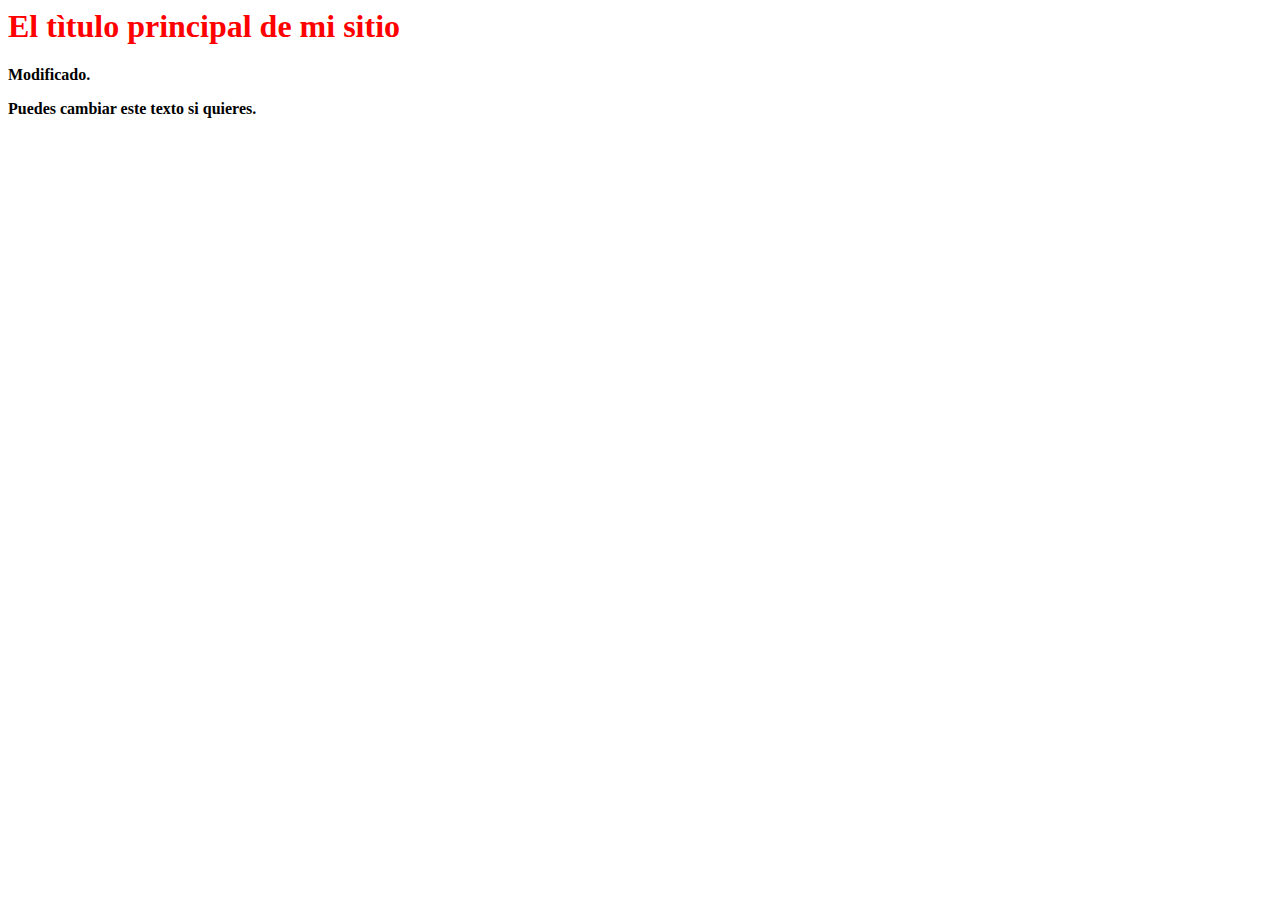
<file: index.html>
<html>
<head>
    <meta charset="utf8">
	<title>
	Tìtulo de primer
	practica
	</title>
</head>
<style>
     #titulo {color:red; }
</style>
<body>
    <h1 id="titulo">El tìtulo principal
	de mi sitio</h1>
	<b>Modificado.</b>
	<p><strong>Puedes cambiar
	este texto si quieres.</strong></p>
</body>
</html>
</file>
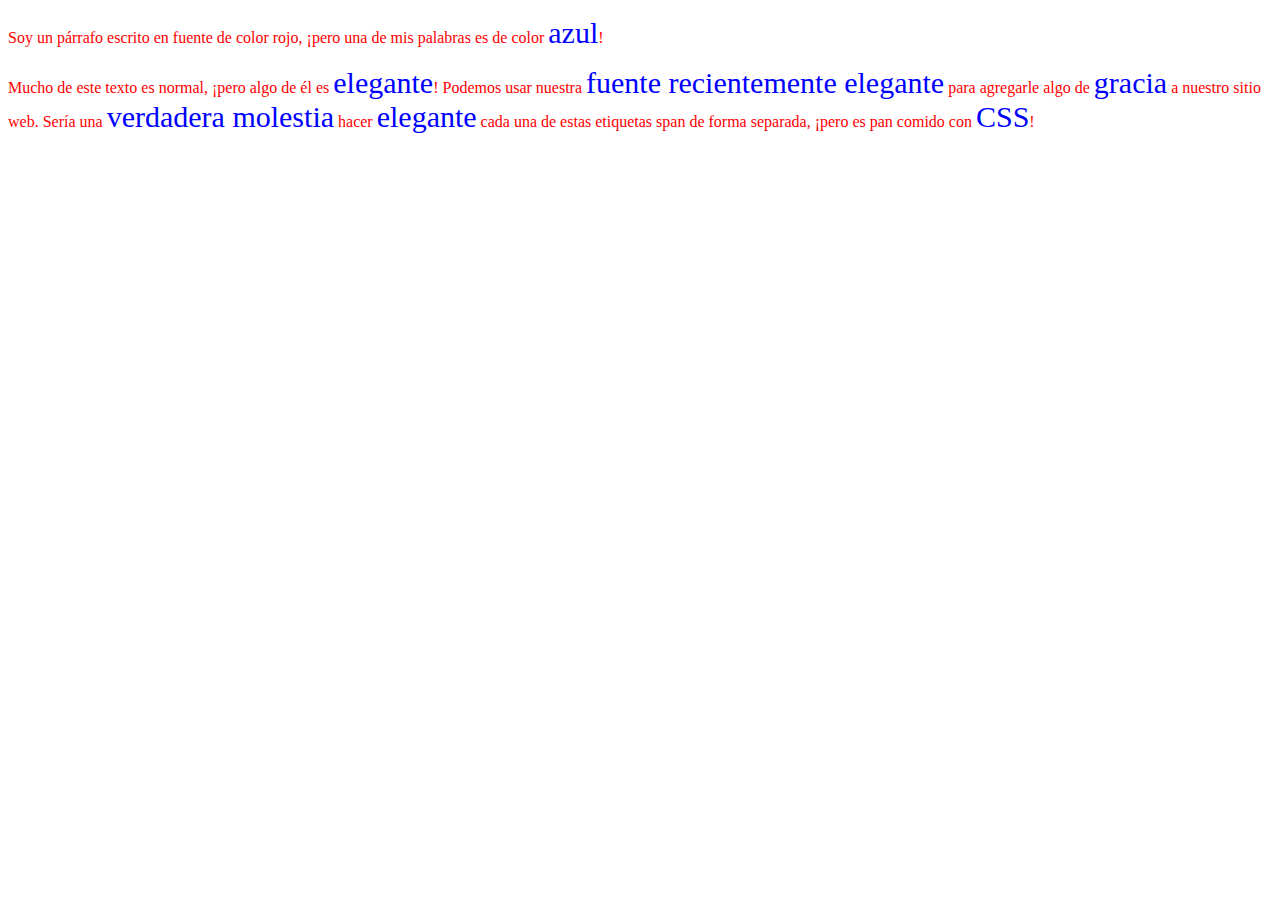
<file: Practica5/index.html>
<!Doctype html>
<html>
	<head>
		<title></title>
		<link type="text/css" rel="stylesheet" href="stylesheet.css"/>
	</head>
	<body>
	   <p>
	      Soy un párrafo escrito en fuente de color rojo, ¡pero una de
          mis palabras es de color <span>azul</span>!
		</p>
		<p>
		   Mucho de este texto es normal, ¡pero algo de él es
          <span>elegante</span>! Podemos usar nuestra <span>fuente recientemente
           elegante</span> para agregarle algo de <span>gracia</span> a nuestro
           sitio web. Sería una <span>verdadera molestia</span> hacer
           <span>elegante</span> cada una de estas etiquetas span de forma
           separada, ¡pero es pan comido con <span>CSS</span>!
		   </p>
	</body>
</html>
</file>
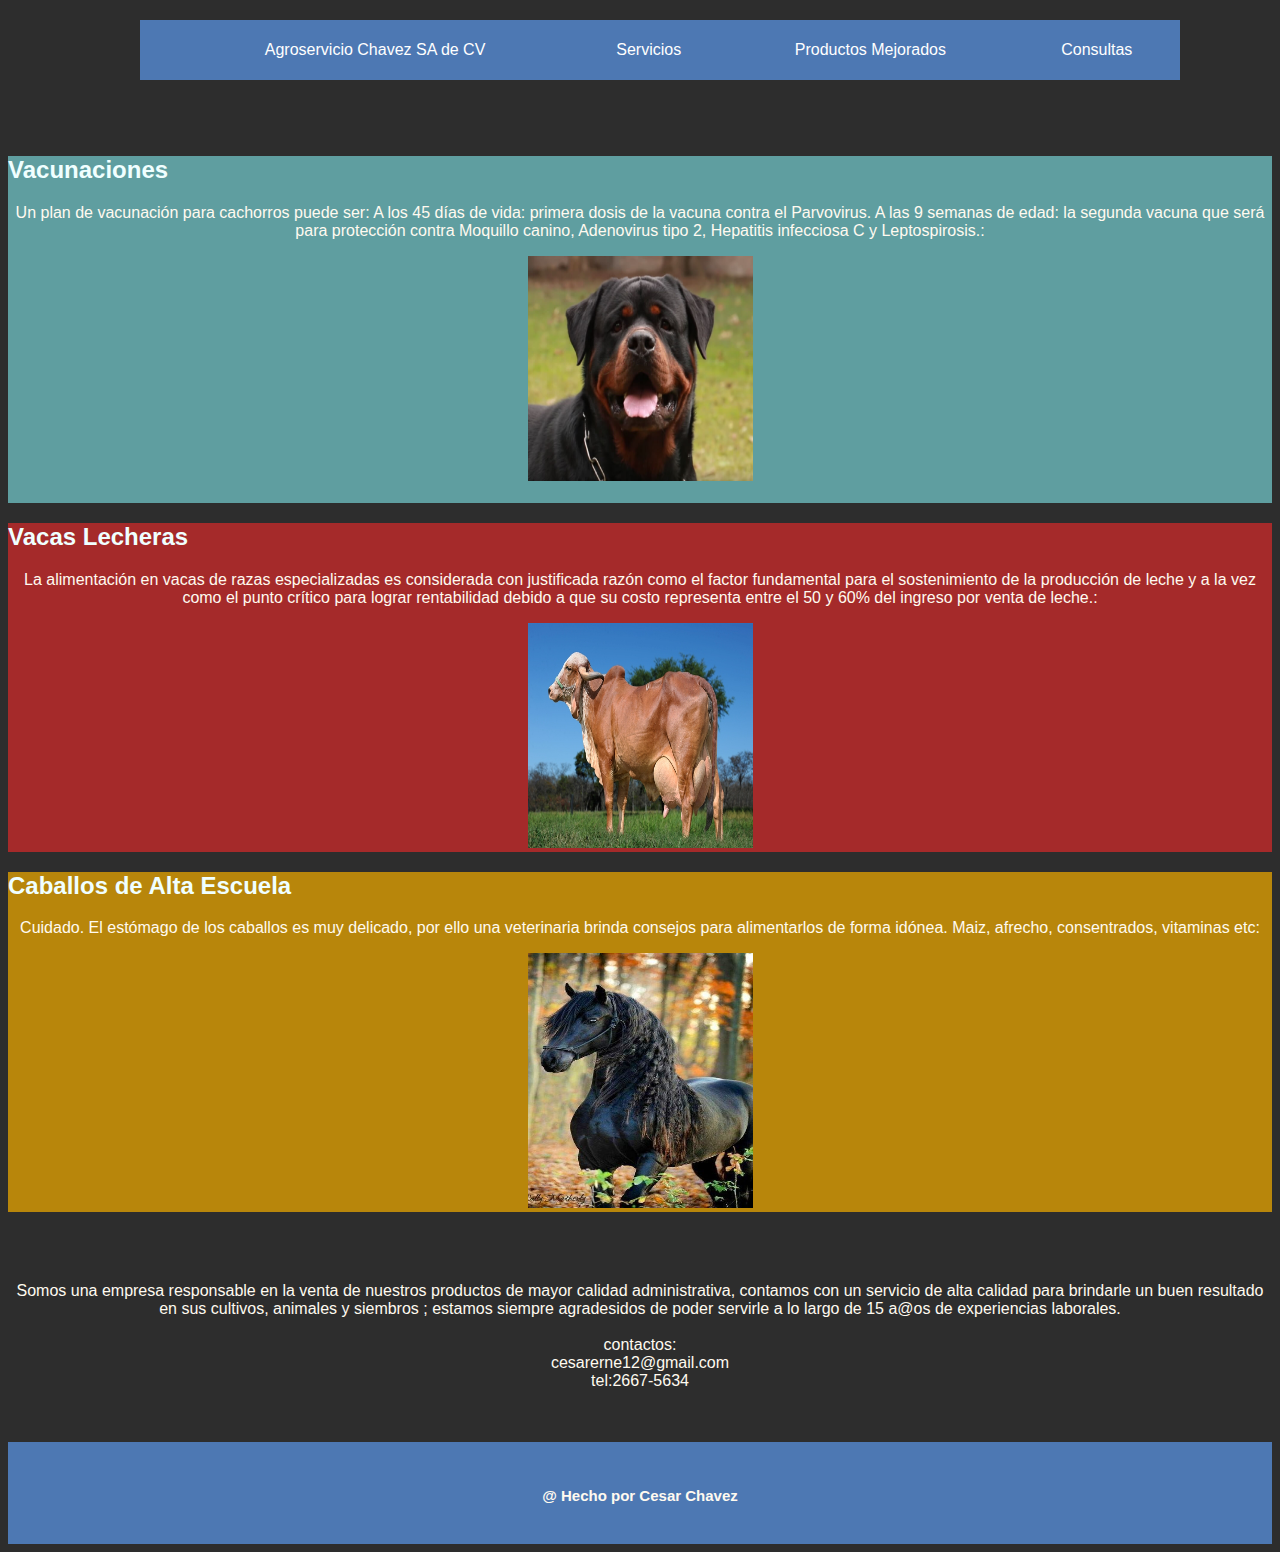
<file: Computo2/Laboratorio Practico/index.html>
<!doctype html>
<html lang="en">
  <head>
    
    <meta charset="utf-8">
    <meta name="viewport" content="width=device-width, initial-scale=1, shrink-to-fit=no">

    <!-- Bootstrap CSS -->
    <link rel="stylesheet" href="https://stackpath.bootstrapcdn.com/bootstrap/4.1.3/css/bootstrap.min.css" integrity="sha384-MCw98/SFnGE8fJT3GXwEOngsV7Zt27NXFoaoApmYm81iuXoPkFOJwJ8ERdknLPMO" crossorigin="anonymous">
    <link rel="stylesheet" href="css/estilos.css">

    <title>Agroservicio Chavez SA de CV.</title>
  </head>
  <body>
    
    <header>
	<nav>
		<ul>
		 <li><a href="#"><span class="primero"><i class="fas fa-home" aria-hidden="false"></i></span> Agroservicio Chavez SA de CV</a></li>
				<li><a href="#"><span class="segundo"><i class="fas fa-home" aria-hidden="false"></i></span>	Servicios</a>
				<ul>
					<li><a href="#"> Medico veterinarios</a></li>
					<li><a href="#">Clases de Enfermedad</a></li>
					<li><a href="#">Productos Agricolas</a></li>
					<li><a href="#"> Semillas Mejoradas</a></li>

				</ul>
				</li>
					<li><a href="#"><span class="tercero"><i class="fas fa-home" aria-hidden="false"></i></span>Productos Mejorados</a>
						<ul>
							<li><a href="#"> Abonos</a></li>
							<li><a href="#">Insectisidas</a></li>
							<li><a href="#">Sistemas de riegos</a></li>
						</ul>
						</li>
						<li><a href="#"><span class="cuarto"><i class="fas fa-home" aria-hidden="false"></i></span> Consultas</a></li>

</ul>

	</nav>
</header>
 <br>
 <br>
  <div class="container">
  <div class="row">
    <div class="col-4" id="primero">
     <h2> Vacunaciones</h2>
     <div class="container">
  
  <p>Un plan de vacunación para cachorros puede ser: A los 45 días de vida: primera dosis de la vacuna contra el Parvovirus. A las 9 semanas de edad: la segunda vacuna que será para protección contra Moquillo canino, Adenovirus tipo 2, Hepatitis infecciosa C y Leptospirosis.:</p>
  <center><img class="img-responsive" src="img/perro.jpg" alt="Chania" width="225" height="225"> </center>
  <br>
</div>

    </div>
    <div class="col-4" id="segundo">
      <h2>Vacas Lecheras</h2>
      <div class="container">
  
  <p>La alimentación en vacas de razas especializadas es considerada con justificada razón como el factor fundamental para el sostenimiento de la producción de leche y a la vez como el punto crítico para lograr rentabilidad debido a que su costo representa entre el 50 y 60% del ingreso por venta de leche.:</p>
 <center> <img class="img-responsive" src="img/vaca1.jpg" alt="Chania" width="225" height="225"> </center>
</div>

    </div>
    <div class="col-4" id="tercero">
     <h2>Caballos de Alta Escuela</h2> 
     <div class="container">
  <p>Cuidado. El estómago de los caballos es muy delicado, por ello una veterinaria brinda consejos para alimentarlos de forma idónea.
  Maiz, afrecho, consentrados, vitaminas etc:</p>
 <center> <img class="img-responsive" src="img/caballo1.jpg" alt="Chania" width="225" height="255"> </center>
</div>

    </div>
  </div>
</div>
 
 
 
 <br>
  
   
   <br>
   <br>
   <p align="right">Somos una empresa responsable en la venta de nuestros productos de mayor calidad administrativa, contamos con un servicio de alta calidad para brindarle un buen resultado en sus cultivos, animales y siembros ; estamos siempre agradesidos de poder servirle a lo largo de 15 a@os de experiencias laborales.
    <br>
    <br> contactos:
    <br>
     cesarerne12@gmail.com
     <br>
     tel:2667-5634
     </p>
    <br>
    <br>
    <div id="footer">
  <div class="container text-center">
    <div class="fnav">
      <p>  @ Hecho por Cesar Chavez </p>
    </div>
  </div>
</div>
    
    
    
    

    <!-- Optional JavaScript -->
    <!-- jQuery first, then Popper.js, then Bootstrap JS -->
    <script src="https://code.jquery.com/jquery-3.3.1.slim.min.js" integrity="sha384-q8i/X+965DzO0rT7abK41JStQIAqVgRVzpbzo5smXKp4YfRvH+8abtTE1Pi6jizo" crossorigin="anonymous"></script>
    <script src="https://cdnjs.cloudflare.com/ajax/libs/popper.js/1.14.3/umd/popper.min.js" integrity="sha384-ZMP7rVo3mIykV+2+9J3UJ46jBk0WLaUAdn689aCwoqbBJiSnjAK/l8WvCWPIPm49" crossorigin="anonymous"></script>
    <script src="https://stackpath.bootstrapcdn.com/bootstrap/4.1.3/js/bootstrap.min.js" integrity="sha384-ChfqqxuZUCnJSK3+MXmPNIyE6ZbWh2IMqE241rYiqJxyMiZ6OW/JmZQ5stwEULTy" crossorigin="anonymous"></script>
  </body>
</html>
</file>
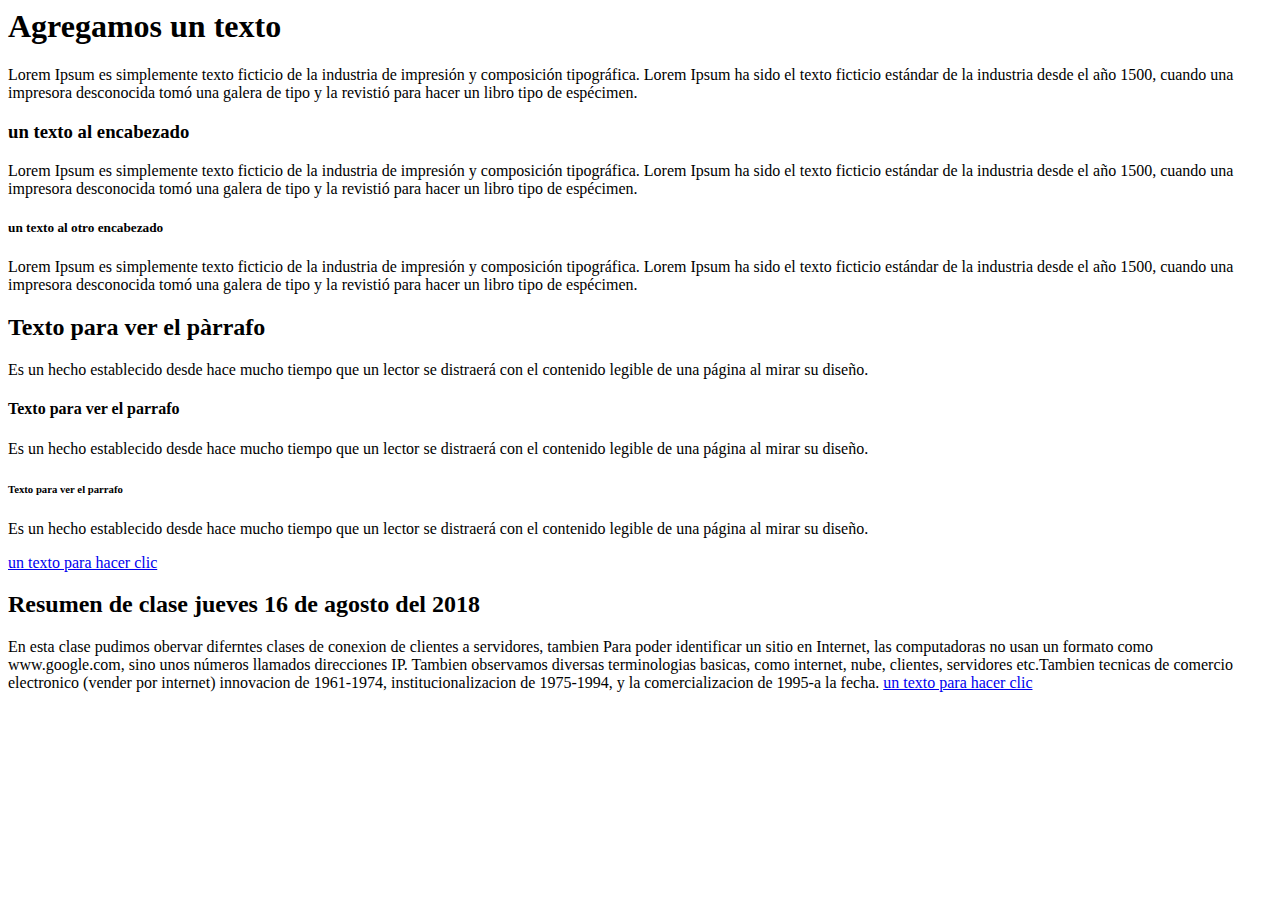
<file: Practica3.html>
<html>
<head>
<title>Practica 3</title>
</head>
<body>
<h1> Agregamos un texto</h1>
<p> Lorem Ipsum es simplemente texto ficticio de la industria de impresión y composición tipográfica. Lorem Ipsum ha sido el texto ficticio estándar de la industria desde el año 1500, cuando una impresora desconocida tomó una galera de tipo y la revistió para hacer un libro tipo de espécimen.</p>
<h3>un texto al encabezado</h3>
Lorem Ipsum es simplemente texto ficticio de la industria de impresión y composición tipográfica. Lorem Ipsum ha sido el texto ficticio estándar de la industria desde el año 1500, cuando una impresora desconocida tomó una galera de tipo y la revistió para hacer un libro tipo de espécimen.</p>
<h5>un texto al otro encabezado</h5>
<p>Lorem Ipsum es simplemente texto ficticio de la industria de impresión y composición tipográfica. Lorem Ipsum ha sido el texto ficticio estándar de la industria desde el año 1500, cuando una impresora desconocida tomó una galera de tipo y la revistió para hacer un libro tipo de espécimen.</p>
<h2>Texto para ver el pàrrafo</h2>
<p> Es un hecho establecido desde hace mucho tiempo que un lector se distraerá con el contenido legible de una página al mirar su diseño. </p>
<h4>Texto para ver el parrafo</h4>
<p> Es un hecho establecido desde hace mucho tiempo que un lector se distraerá con el contenido legible de una página al mirar su diseño. </p>
<h6>Texto para ver el parrafo</h6>
<p> Es un hecho establecido desde hace mucho tiempo que un lector se distraerá con el contenido legible de una página al mirar su diseño. </p>
<a href="https://www.ugb.edu.sv/admision/oferta-academica.html?utm_source=google&utm_medium=cpc&utm_term=Generico&utm_content=texto&utm_campaign=Pregrado_Presencial&gclid=CjwKCAjw-8nbBRBnEiwAqWt1zdR9JsWmqACl5_E3YFnTbR8EXbGN1XDi_ra1eUTP7KLZezgHjhFvyBoCNcUQAvD_BwE"> un texto para hacer clic </a>
</body>
<h2> Resumen de clase jueves 16 de agosto del 2018</h2>
<p> En esta clase pudimos obervar diferntes clases de conexion de clientes a servidores, tambien Para poder identificar un sitio en Internet, las computadoras no usan
un formato como www.google.com, sino unos números llamados direcciones IP.
Tambien observamos diversas terminologias basicas, como internet, nube, clientes, servidores etc.Tambien tecnicas de comercio electronico (vender por internet) innovacion de 1961-1974, institucionalizacion de 1975-1994, y la comercializacion de 1995-a la fecha.




<a href="https://www.ugb.edu.sv/admision/oferta-academica.html?utm_source=google&utm_medium=cpc&utm_term=Generico&utm_content=texto&utm_campaign=Pregrado_Presencial&gclid=CjwKCAjw-8nbBRBnEiwAqWt1zdR9JsWmqACl5_E3YFnTbR8EXbGN1XDi_ra1eUTP7KLZezgHjhFvyBoCNcUQAvD_BwE"> un texto para hacer clic </a>
</body>
</html>
</file>
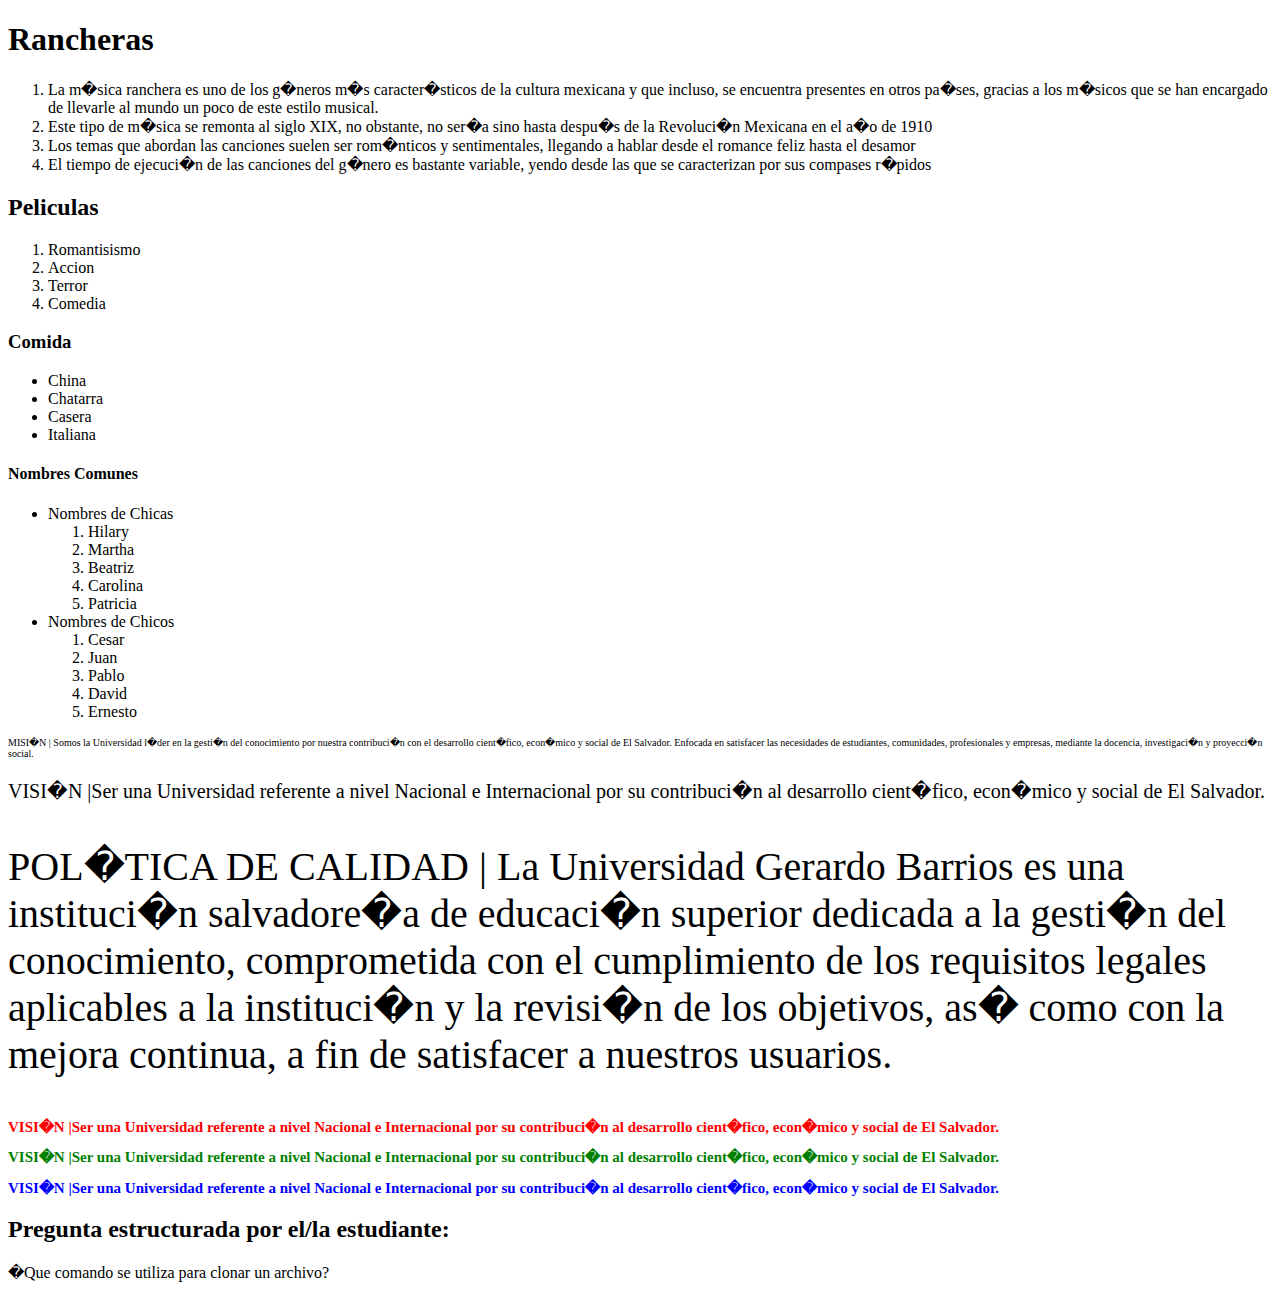
<file: Practico1.html>
<!Doctype html>

<html>
	<head> 
      <title> Mi Genero Musical Favorito</title>
	  </head>
	  
	  <body>
	  <h1> Rancheras </h1>
	  <ol>
	  <li> La m�sica ranchera es uno de los g�neros m�s caracter�sticos de la cultura mexicana y que incluso, se encuentra presentes en otros pa�ses, gracias a los m�sicos que se han encargado de llevarle al mundo un poco de este estilo musical.</li>
	  <li>Este tipo de m�sica se remonta al siglo XIX, no obstante, no ser�a sino hasta despu�s de la Revoluci�n Mexicana en el a�o de 1910</li>
	  <li>Los temas que abordan las canciones suelen ser rom�nticos y sentimentales, llegando a hablar desde el romance feliz hasta el desamor</li>
	  <li>El tiempo de ejecuci�n de las canciones del g�nero es bastante variable, yendo desde las que se caracterizan por sus compases r�pidos</li>
	  </ol>
	  
	  <h2> Peliculas </h2>
	  <ol>
	  <li>Romantisismo</li>
	  <li>Accion</li>
	  <li>Terror</li>
	  <li>Comedia</li>
	  </ol>
	  
	  <h3> Comida </h3>
	  <ul>
	  <li>China</li>
	  <li>Chatarra</li>
	  <li>Casera</li>
	  <li>Italiana</li>
	  </ul>
	  
	  <h4>Nombres Comunes</h4>
	  <ul>
	  <li>Nombres de Chicas</li>
	  <ol>
	  <li>Hilary</li>
	  <li>Martha</li>
	  <li>Beatriz</li>
	  <li>Carolina</li>
	  <li>Patricia</li>
	  </ol>
	   <li>Nombres de Chicos</li>
	  <ol>
	  <li>Cesar</li>
	  <li>Juan</li>
	  <li>Pablo</li>
	  <li>David</li>
	  <li>Ernesto</li>
	  </ol>
	  </ul>
	  
	  
	 <p style = "font-size: 10px">MISI�N | Somos la Universidad l�der en la gesti�n del conocimiento por nuestra contribuci�n con el desarrollo cient�fico, econ�mico y social de El Salvador. Enfocada en satisfacer las necesidades de estudiantes, comunidades, profesionales y empresas, mediante la docencia, investigaci�n y proyecci�n social.</p>
	 <p style = "font-size: 20px">VISI�N |Ser una Universidad referente a nivel Nacional e Internacional por su contribuci�n al desarrollo cient�fico, econ�mico y social de El Salvador.</p>
	 <p style = "font-size: 40px">POL�TICA DE CALIDAD | La Universidad Gerardo Barrios es una instituci�n salvadore�a de educaci�n superior dedicada a la gesti�n del conocimiento, comprometida con el cumplimiento de los requisitos legales aplicables a la instituci�n y la revisi�n de los objetivos, as� como con la mejora continua, a fin de satisfacer a nuestros usuarios.</p>
	 
	 <h2 style="color:red;font-size:15px">VISI�N |Ser una Universidad referente a nivel Nacional e Internacional por su contribuci�n al desarrollo cient�fico, econ�mico y social de El Salvador.
	 <h2 style="color:green;font-size:15px">VISI�N |Ser una Universidad referente a nivel Nacional e Internacional por su contribuci�n al desarrollo cient�fico, econ�mico y social de El Salvador.
	 <h2 style="color:blue;font-size:15px">VISI�N |Ser una Universidad referente a nivel Nacional e Internacional por su contribuci�n al desarrollo cient�fico, econ�mico y social de El Salvador.
	 
	 <h2> Pregunta estructurada por el/la estudiante:</h2>
	 <p> �Que comando se utiliza para clonar un archivo?</p<
	  </body>
	  
</html>
</file>
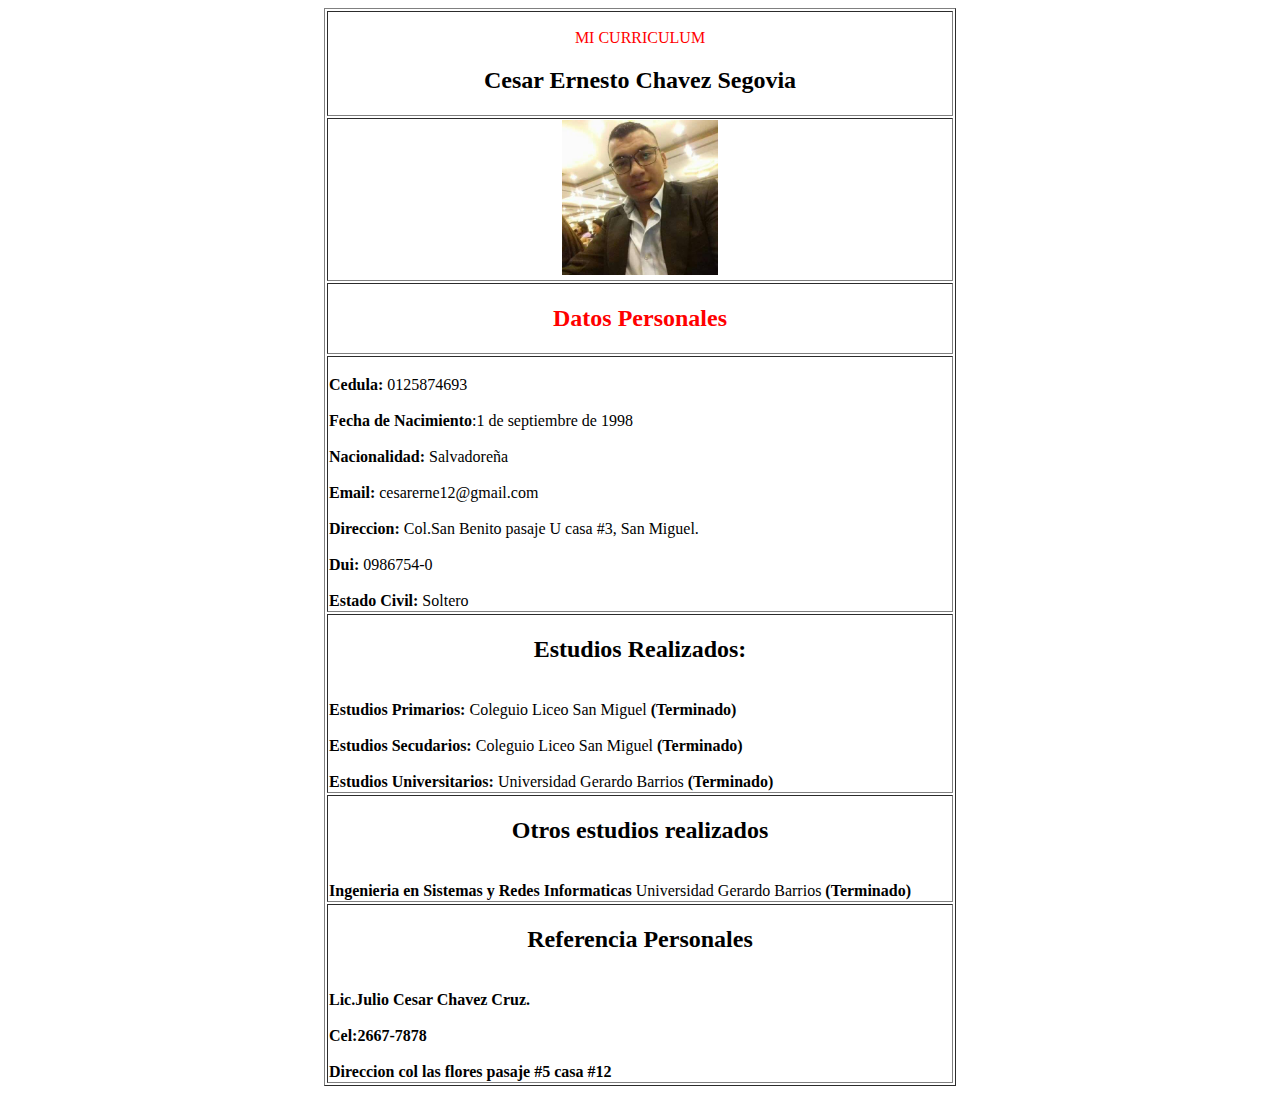
<file: Parcial-1/Parcial-1.html>
<!Doctype html>
<html>
<head>
<title>MI CURRICULUM</title>
<meta charset="UTF-8">
</head>
<body>
		<table align="center" border="1" width="50%" height="40%">
		<tr>
			<td>
			  <p style="color:red" align="center">MI CURRICULUM</p>
			  <h2 align="center"> Cesar Ernesto Chavez Segovia </h2>
			</td>
		</tr>
		<tr>
		    <td>
			<center><img src="foto.jpeg" width="25%" /></center>
		    </td>
		</tr>	
		<tr>
		    <td>
		
		    
		    <h2 align="center" style="color:red">Datos Personales</h2>
		    </td>
			<tr>
			<td>
			<br><b>Cedula:</b> 0125874693<br />
			<br><b>Fecha de Nacimiento</b>:1 de septiembre de 1998<br />
			<br><b>Nacionalidad:</b> Salvadoreña<br />
			<br><b>Email:</b> cesarerne12@gmail.com<br />
			<br><b>Direccion:</b> Col.San Benito pasaje U casa #3, San Miguel.<br />
			<br><b>Dui:</b> 0986754-0<br />
			<br><b>Estado Civil:</b> Soltero<br />
			</td>
			</tr>
		    <td>
			<h2 align="center">Estudios Realizados:</h2>
			<br><b>Estudios Primarios:</b>  Coleguio Liceo San Miguel <b>(Terminado)</b><br />
			<br><b>Estudios Secudarios:</b> Coleguio Liceo San Miguel <b>(Terminado)</b><br />
			<br><b>Estudios Universitarios:</b>  Universidad Gerardo Barrios <b>(Terminado)</b> <br/>
			</td>
			<tr>
			<td>
			<h2 align="center">Otros estudios realizados</h2>
			<br><b>Ingenieria en Sistemas y Redes Informaticas </b>  Universidad Gerardo Barrios <b>(Terminado)</b> <br/>
			
			</td>
			</tr>
			<tr>
			<td>
			<h2 align="center">Referencia Personales</h2>
			<br><b>Lic.Julio Cesar Chavez Cruz.</b></br>
			<br><b> Cel:2667-7878</b></br>
			<br><b>Direccion col las flores pasaje #5 casa #12 </b></br>
		    </td>
			</tr>
		</tr>
		
		</table>
</body>
</html>
</file>
<file: Practica5/stylesheet.css>
p {
	color:red;
}
span {
	color: blue;
	font-family: cursive;
	font-size: 30px;
}
</file>
<file: Computo2/Laboratorio Practico/css/estilos.css>
body{
	background: #2d2d2d;
	font-family:Arial,helvetica,san-serif;

}
a{
	text-decoration: none;
	color:#fff;}
	a:hover{
		/*efecto del mouse sobre el enlaze */
		text-decoration: underline;}
		#wrap{
			width: 960px;
			margin: auto;
			clear: both;
		}


/*--header---*/


/*menu*/

header{

  width: 100%;

}
nav{
  margin: 20px auto;


  max-width: 1000px;
  width: 90%;
}
nav ul {
  list-style: none;
}
nav > ul {
  display: table;
  width: 100%;
  background: #4d78b3;
  position: relative;
}
nav > ul li {
  display: table-cell;

}
/*submenu*/
nav > ul >li:hover >ul {
  display: block;
  height: 100%;
}
nav >ul >li >ul {
  display: block;
  position: absolute;
  background: #000;
  left: 0;
  right: 0;
  overflow: hidden;
  height: 0%;
  -webkit-transition: all .3s ease;
-moz-transition: all .3s ease;
-ms-transition: all .3s ease;
-o-transition: all .3s ease;
transition: all .3s ease;

}

nav >ul  li a {
  color: #fff;
  display: block;
  line-height: 20px;
  padding: 20px;
  position: relative;
  text-align: center;
  text-decoration: none;
  /*  con css3 generator.com transition all .3 seconds ease */
  -webkit-transition: all .3s ease;
-moz-transition: all .3s ease;
-ms-transition: all .3s ease;
-o-transition: all .3s ease;
transition: all .3s ease;
}
nav > ul > li> ul> li a:hover{
  background: #5da5a2;
}
  /*  estilos id contenedores */
  
#primero {
    background-color: cadetblue;
    color: aliceblue;
}
#segundo {
    background-color:brown;
    color:aliceblue;
}
#tercero {
    background-color: darkgoldenrod;
    color:aliceblue;
    -moz-column-rule: ;
    -o-column-rule: ;
    column-rule: ;
}

#footer {
	background: #4d78b3;
	color:azure;
	padding: 30px 0 25px 0;
}
#footer p {
	font-size: 15px;
    font-weight: bold;
}
h2 {
    color: azure;
    font-weight: bold;
    font-family: sans-serif;
}
p {
    text-align: center;
    color:floralwhite;
}
</file>
